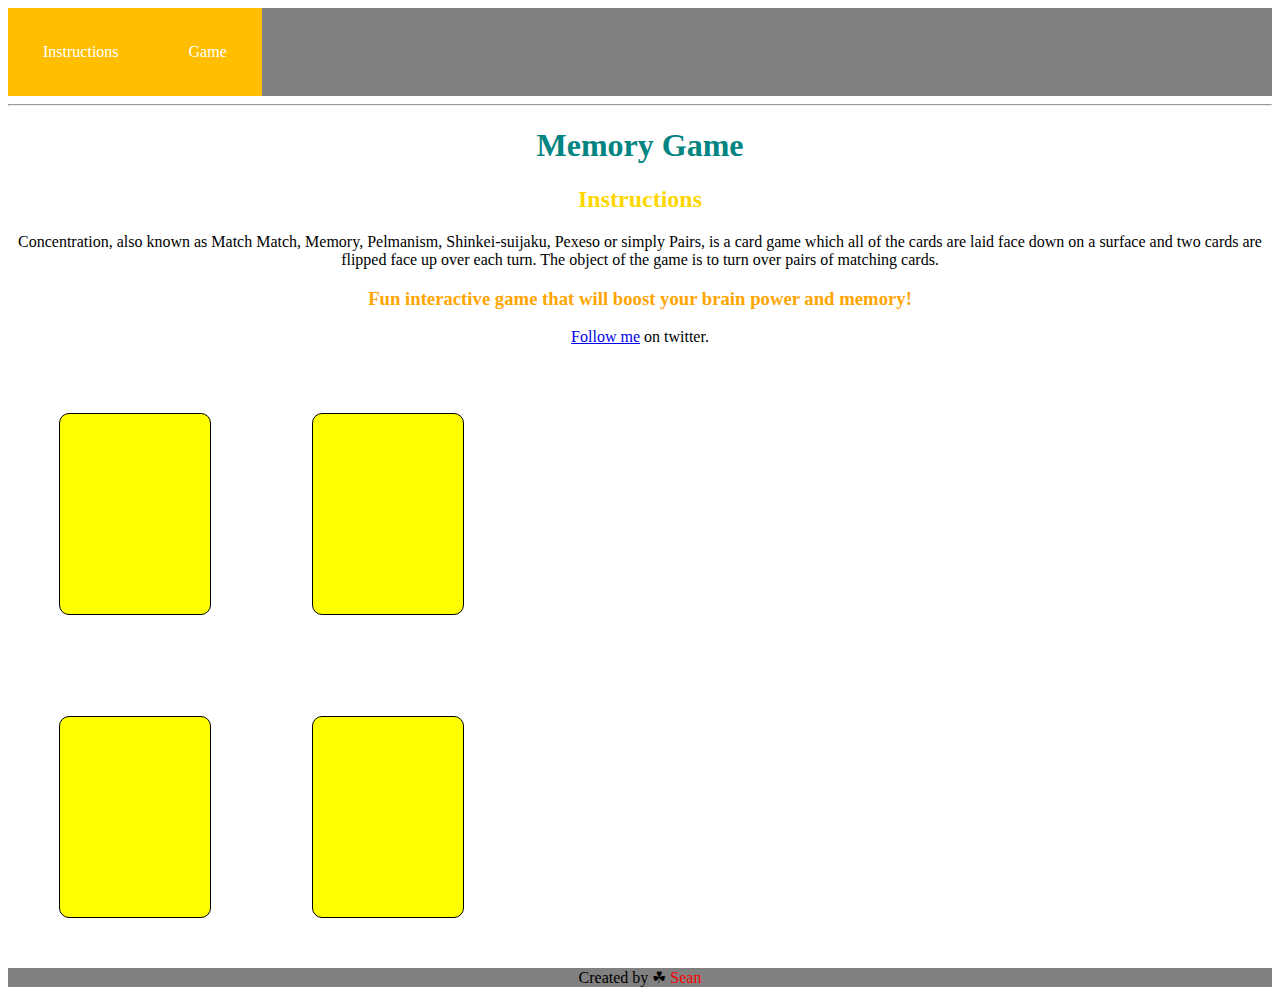
<file: Sean Karita/index.html>
<!DOCTYPE html>
<html lang="en">
<head>
  <title>Memory Game</title>
  <link href="style.css" type="text/css" rel="stylesheet">

</head>
<body>
<header>
<nav class="clearfix">
  <a href="#instructions">Instructions</a>
  <a href="#game">Game</a>
</nav>
<hr>
<h1>Memory Game</h1>
  <h2 id="instructions">Instructions</h2>
  <p>Concentration, also known as Match Match, Memory, Pelmanism, Shinkei-suijaku, Pexeso or simply Pairs, is a card game which all of the cards are laid face down on a surface and two cards are flipped face up over each turn. The object of the game is to turn over pairs of matching cards.</p>
  <h3>Fun interactive game that will boost your brain power and memory!</h3>
  <p><a href="http://twitter.com/ShoshiroK">Follow me</a> on twitter.</p>
</header>
<section id="game">
<div class="board" id="game-board">

</div>
</section>
<footer>
  <p>Created by &#9752 <span class="name">Sean</span></p>
</footer>
<script src="main.js"></script>
</body>
</html>
</file>
<file: Sean Karita/style.css>
.board {
  height: 50%;
  width: 50%;
  display: inline-block;
  float: left;
}

.card {
  height: 200px;
  width: 150px;
  border: 1px solid rgb(0,0,0);
  background: rgb(255,255,0);
  border-radius: 10px;
  float: left;
  margin: 8%;
}

h1 {
  color: rgb(2,132,130);
  text-align: center;
}

h2 {
  color: #ffd700;
  text-align: center;
}

h3 {
  color: orange;
  text-align: center;
}
p {
  text-align: center;
}

.name {
  color: #ff0000;
}
nav {
  background-color: #808080;
}
nav a {
  background: #ffbf00;
  color: white;
  text-decoration: none;
  display: block;
  float: left;
  padding: 35px;
}

nav a:hover {
  background-color: #ee5f3c;
}

.clearfix:after {
  visibility: hidden;
  display: block;
  content: "";
  clear: both;
  height: 0;
  font-size: 0;
}
footer {
  clear: both;
  background: #808080;
  text-align: center;
}

img {
  height: 200px;
  width: 150px;
}
</file>
